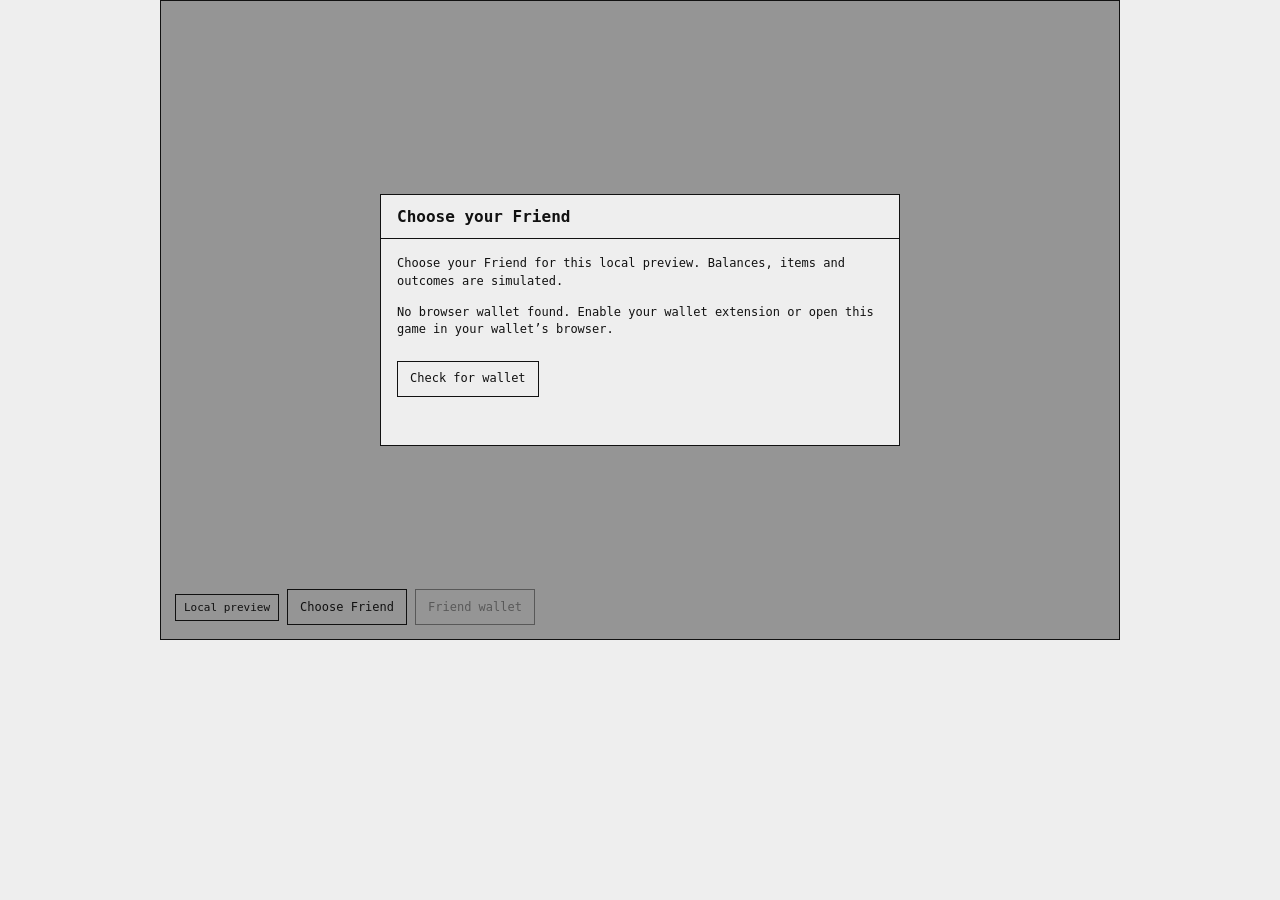
<file: index.html>
<!doctype html>
<html lang="en"><head><meta charset="utf-8"><meta name="viewport" content="width=device-width,initial-scale=1"><title>Friend Spotlight: Trials &amp; Forge</title><link rel="stylesheet" href="./runtime.css"><link rel="stylesheet" href="./layout.css"></head><body><main id="root"></main><script src="./runtime.js"></script></body></html>
</file>
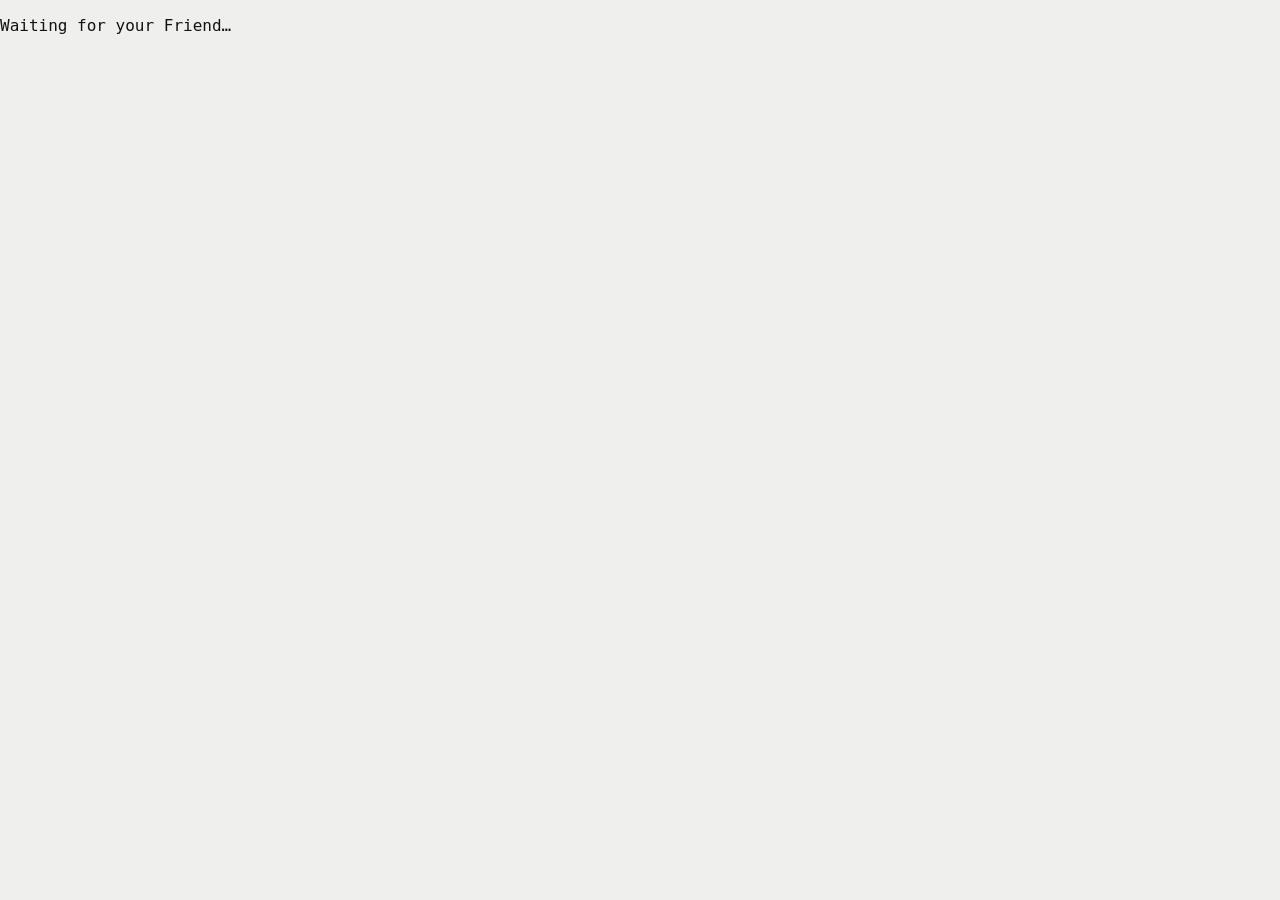
<file: game.html>
<!doctype html>
<html lang="en"><head><meta charset="utf-8"><meta name="viewport" content="width=device-width,initial-scale=1"><meta http-equiv="Content-Security-Policy" content="default-src 'none'; script-src 'self'; style-src 'self' 'unsafe-inline'; img-src 'self' blob: data:; font-src 'self'; media-src 'self' blob:; connect-src 'self' https://rpc.mainnet.chain.robinhood.com; base-uri 'none'; form-action 'none'; frame-src 'none'"><title>Friend Spotlight: Trials &amp; Forge</title><link rel="stylesheet" href="./game.css"><link rel="stylesheet" href="./game-layout.css"></head><body><main id="root"></main><script src="./game.js"></script></body></html>
</file>
<file: runtime.css>
.rf-game-frame{position:relative;isolation:isolate;contain:layout paint;box-sizing:border-box;container-type:inline-size;width:100%;max-width:var(--rf-game-max-width, 960px);aspect-ratio:var(--rf-game-aspect-ratio, 3 / 2);min-width:0;overflow:hidden;color:#111;background:#eee;border:1px solid #111;font:12px/1.4 ui-monospace,monospace}.rf-game-frame *,.rf-frame-scrim *{box-sizing:border-box}.rf-frame-chrome{position:absolute;inset:0;display:flex;flex-direction:column;min-height:0}.rf-frame-toolbar{position:absolute;z-index:2;left:14px;right:70px;bottom:14px;min-width:0;display:flex;align-items:center;gap:8px;pointer-events:none}.rf-frame-toolbar>*{pointer-events:auto;border:1px solid #111;background:#eee;padding:6px 8px}.rf-frame-mode{min-width:0;font:11px ui-monospace,monospace}.rf-frame-toolbar button,.rf-frame-selected-friend{max-width:38%;overflow:hidden;text-overflow:ellipsis;white-space:nowrap}.rf-frame-viewport{position:relative;flex:1;min-width:0;min-height:0;overflow:hidden}.rf-frame-viewport>iframe{width:100%;height:100%;display:block;border:0}.rf-game-frame button,.rf-frame-scrim button{padding:8px 12px;min-height:36px;border:1px solid #111;background:#eee;color:#111;font:inherit;cursor:pointer}.rf-game-frame button:disabled,.rf-frame-scrim button:disabled{opacity:.45;cursor:default}.rf-game-frame button:focus-visible,.rf-frame-scrim button:focus-visible{outline:3px solid #111;outline-offset:-3px}.rf-game-frame button:hover:not(:disabled),.rf-frame-scrim button:hover:not(:disabled){background:#ddd}.rf-frame-scrim{position:absolute;inset:0;z-index:30;padding:20px;display:grid;place-items:center;overflow:hidden;background:#1116;color:#111;font:12px/1.45 ui-monospace,monospace}.rf-frame-menu{display:flex;flex-direction:column;width:100%;max-width:520px;max-height:100%;min-height:0;overflow:hidden;border:1px solid #111;background:#eee;outline:none}.rf-frame-menu-heading{display:flex;flex-shrink:0;gap:12px;align-items:center;justify-content:space-between;padding:10px 16px;border-bottom:1px solid #111}.rf-frame-menu-heading h2{margin:0;font-size:16px}.rf-frame-menu-heading button{font-size:22px;line-height:1}.rf-frame-menu-body{padding:16px;overflow:auto;overscroll-behavior:contain;min-height:0}.rf-frame-menu-body p{margin:0 0 14px}.rf-frame-menu-body h3{margin:0 0 10px}.rf-frame-menu-footer{flex-shrink:0;display:flex;justify-content:flex-end;gap:8px;padding:12px 16px;border-top:1px solid #111}.rf-frame-friends{display:grid;grid-template-columns:repeat(2,minmax(0,1fr));gap:10px;margin-block:16px}.rf-frame-friends button{display:flex;flex-direction:column;align-items:flex-start;text-align:left;gap:6px;min-height:76px}.rf-frame-friends button[aria-pressed=true]{background:#ddd}.rf-frame-friends small,.rf-frame-note{font-size:12px}.rf-frame-address{overflow-wrap:anywhere;font:12px ui-monospace,monospace}.rf-frame-wallet-balance{font:700 28px ui-monospace,monospace}.rf-game-frame .rf-frame-primary,.rf-frame-scrim .rf-frame-primary{background:#111;color:#eee}@container (max-width: 520px){.rf-frame-scrim{padding:6px}.rf-frame-menu-heading{padding:6px 10px}.rf-frame-menu-body{padding:10px}}@media(max-width:520px){.rf-frame-scrim{padding:6px}.rf-frame-menu-heading{padding:6px 10px}.rf-frame-menu-body{padding:10px}.rf-frame-toolbar{left:6px;bottom:6px;right:42px;gap:4px;font-size:9px}.rf-frame-mode{font-size:9px}.rf-frame-toolbar button{padding-inline:7px}}.rf-runtime-status{position:absolute;inset:0;z-index:1;display:flex;flex-direction:column;align-items:center;justify-content:center;margin:0;padding:20px;text-align:center;background:#eee}.rf-runtime-status p{max-width:36em}.rf-runtime-connection{display:flex;flex-wrap:wrap;gap:8px;align-items:center}.rf-runtime-connection p{flex-basis:100%;overflow-wrap:anywhere}
</file>
<file: layout.css>
*{box-sizing:border-box}html,body{margin:0;font-family:ui-monospace,monospace;background:#eee}#root{max-width:var(--rf-game-max-width,960px);margin:auto}
</file>
<file: game.css>
.rf-game-frame{position:relative;isolation:isolate;contain:layout paint;box-sizing:border-box;container-type:inline-size;width:100%;max-width:var(--rf-game-max-width, 960px);aspect-ratio:var(--rf-game-aspect-ratio, 3 / 2);min-width:0;overflow:hidden;color:#111;background:#eee;border:1px solid #111;font:12px/1.4 ui-monospace,monospace}.rf-game-frame *,.rf-frame-scrim *{box-sizing:border-box}.rf-frame-chrome{position:absolute;inset:0;display:flex;flex-direction:column;min-height:0}.rf-frame-toolbar{position:absolute;z-index:2;left:14px;right:70px;bottom:14px;min-width:0;display:flex;align-items:center;gap:8px;pointer-events:none}.rf-frame-toolbar>*{pointer-events:auto;border:1px solid #111;background:#eee;padding:6px 8px}.rf-frame-mode{min-width:0;font:11px ui-monospace,monospace}.rf-frame-toolbar button,.rf-frame-selected-friend{max-width:38%;overflow:hidden;text-overflow:ellipsis;white-space:nowrap}.rf-frame-viewport{position:relative;flex:1;min-width:0;min-height:0;overflow:hidden}.rf-frame-viewport>iframe{width:100%;height:100%;display:block;border:0}.rf-game-frame button,.rf-frame-scrim button{padding:8px 12px;min-height:36px;border:1px solid #111;background:#eee;color:#111;font:inherit;cursor:pointer}.rf-game-frame button:disabled,.rf-frame-scrim button:disabled{opacity:.45;cursor:default}.rf-game-frame button:focus-visible,.rf-frame-scrim button:focus-visible{outline:3px solid #111;outline-offset:-3px}.rf-game-frame button:hover:not(:disabled),.rf-frame-scrim button:hover:not(:disabled){background:#ddd}.rf-frame-scrim{position:absolute;inset:0;z-index:30;padding:20px;display:grid;place-items:center;overflow:hidden;background:#1116;color:#111;font:12px/1.45 ui-monospace,monospace}.rf-frame-menu{display:flex;flex-direction:column;width:100%;max-width:520px;max-height:100%;min-height:0;overflow:hidden;border:1px solid #111;background:#eee;outline:none}.rf-frame-menu-heading{display:flex;flex-shrink:0;gap:12px;align-items:center;justify-content:space-between;padding:10px 16px;border-bottom:1px solid #111}.rf-frame-menu-heading h2{margin:0;font-size:16px}.rf-frame-menu-heading button{font-size:22px;line-height:1}.rf-frame-menu-body{padding:16px;overflow:auto;overscroll-behavior:contain;min-height:0}.rf-frame-menu-body p{margin:0 0 14px}.rf-frame-menu-body h3{margin:0 0 10px}.rf-frame-menu-footer{flex-shrink:0;display:flex;justify-content:flex-end;gap:8px;padding:12px 16px;border-top:1px solid #111}.rf-frame-friends{display:grid;grid-template-columns:repeat(2,minmax(0,1fr));gap:10px;margin-block:16px}.rf-frame-friends button{display:flex;flex-direction:column;align-items:flex-start;text-align:left;gap:6px;min-height:76px}.rf-frame-friends button[aria-pressed=true]{background:#ddd}.rf-frame-friends small,.rf-frame-note{font-size:12px}.rf-frame-address{overflow-wrap:anywhere;font:12px ui-monospace,monospace}.rf-frame-wallet-balance{font:700 28px ui-monospace,monospace}.rf-game-frame .rf-frame-primary,.rf-frame-scrim .rf-frame-primary{background:#111;color:#eee}@container (max-width: 520px){.rf-frame-scrim{padding:6px}.rf-frame-menu-heading{padding:6px 10px}.rf-frame-menu-body{padding:10px}}@media(max-width:520px){.rf-frame-scrim{padding:6px}.rf-frame-menu-heading{padding:6px 10px}.rf-frame-menu-body{padding:10px}.rf-frame-toolbar{left:6px;bottom:6px;right:42px;gap:4px;font-size:9px}.rf-frame-mode{font-size:9px}.rf-frame-toolbar button{padding-inline:7px}}.rf-runtime-status{position:absolute;inset:0;z-index:1;display:flex;flex-direction:column;align-items:center;justify-content:center;margin:0;padding:20px;text-align:center;background:#eee}.rf-runtime-status p{max-width:36em}.rf-runtime-connection{display:flex;flex-wrap:wrap;gap:8px;align-items:center}.rf-runtime-connection p{flex-basis:100%;overflow-wrap:anywhere}:root{--bg: #efefed;--ink: #131313;--ink-muted: #555555;--grass: #b9dc7d;--grass-dark: #8fb45b;--edge: #ef917d;--edge-dark: #d87968;--bridge: #efd28a;--bridge-light: #f8e6ae;--white: #ffffff;--shadow-color: #c5c2bb;--border: 2px solid var(--ink);--shadow: 4px 4px 0 var(--shadow-color);--shadow-small: 2px 2px 0 var(--shadow-color);--shadow-large: 5px 5px 0 var(--shadow-color)}*{box-sizing:border-box;user-select:none}html,body,#root{margin:0;padding:0;width:100%;height:100%;max-width:100vw;max-height:100vh;background:var(--bg);color:var(--ink);font-family:Courier New,monospace;overflow:hidden}.arcade-studio{display:flex;flex-direction:column;width:100%;height:100%;max-height:100%;background:var(--bg);position:relative;font-family:Courier New,monospace;overflow:hidden}.studio-header{height:42px;display:flex;justify-content:space-between;align-items:center;padding:0 12px;background:var(--white);border-bottom:var(--border);box-shadow:0 2px #1313130d;z-index:20;flex-shrink:0}.studio-title-block{display:flex;align-items:center;gap:8px}.studio-tag{background:var(--bridge);border:1.5px solid var(--ink);padding:1px 5px;font-size:10px;font-weight:700;letter-spacing:.08em;text-transform:uppercase;box-shadow:var(--shadow-small)}.studio-title{margin:0;font-size:13px;font-weight:700;letter-spacing:.06em;text-transform:uppercase;white-space:nowrap}.studio-metrics{display:flex;align-items:center;gap:6px}.metric-badge{background:#f6f5f1;border:1.5px solid var(--ink);box-shadow:var(--shadow-small);padding:2px 6px;font-size:10px;font-weight:700;letter-spacing:.04em;display:inline-flex;align-items:center;gap:4px;white-space:nowrap}.metric-badge.highlight{background:var(--grass)}.metric-badge.gold{background:var(--bridge-light)}.studio-body{display:grid;grid-template-columns:290px 1fr;flex:1;min-height:0;gap:10px;padding:8px 10px;overflow:hidden}.studio-body.in-game{grid-template-columns:1fr;padding:4px;gap:0}.showcase-column{display:flex;flex-direction:column;gap:6px;overflow-y:auto;padding-right:2px;min-height:0}.character-card{background:var(--white);border:var(--border);box-shadow:var(--shadow);padding:8px;display:flex;flex-direction:column;align-items:center;gap:6px;position:relative;flex-shrink:0}.character-level-badge{position:absolute;top:6px;left:6px;background:var(--grass);border:1.5px solid var(--ink);box-shadow:var(--shadow-small);font-size:9px;font-weight:700;padding:1px 5px;text-transform:uppercase;letter-spacing:.06em}.character-avatar-stage{width:84px;height:84px;border:var(--border);background:#f6f5f1;box-shadow:var(--shadow-small);display:flex;align-items:center;justify-content:center;image-rendering:pixelated;image-rendering:crisp-edges;position:relative;overflow:hidden}.character-avatar-stage canvas{image-rendering:pixelated;image-rendering:crisp-edges}.character-title{margin:0;font-size:12px;font-weight:700;letter-spacing:.05em;text-transform:uppercase;text-align:center}.character-meta{font-size:8px;color:#777;text-transform:uppercase;letter-spacing:.04em;text-align:center}.ascend-box{width:100%;background:#fbfaf6;border:var(--border);box-shadow:var(--shadow-small);padding:6px 8px;display:flex;flex-direction:column;gap:3px;flex-shrink:0}.ascend-box b{font-size:10px;letter-spacing:.04em;text-transform:uppercase}.ascend-box small{font-size:8.5px;color:#666;line-height:1.2}.parts-cache-box{background:var(--white);border:var(--border);box-shadow:var(--shadow-small);padding:6px 8px;display:flex;flex-direction:column;gap:3px;flex-shrink:0}.parts-cache-title{font-size:9px;font-weight:700;letter-spacing:.06em;text-transform:uppercase;color:#555}.parts-tags-row{display:flex;flex-wrap:wrap;gap:3px}.part-tag{background:#f6f5f1;border:1px solid var(--ink);font-size:8.5px;padding:1px 4px}.modules-list{display:flex;flex-direction:column;gap:4px}.module-card{background:var(--white);border:var(--border);box-shadow:var(--shadow-small);padding:5px 7px;display:flex;flex-direction:column;gap:3px}.module-card.ready{background:#f7faf2;border-color:#4a752c}.module-header{display:flex;justify-content:space-between;align-items:center;font-size:10px;font-weight:700;letter-spacing:.04em;text-transform:uppercase}.module-tier-tag{background:var(--grass);border:1px solid var(--ink);font-size:8.5px;padding:0 4px}.module-bar-wrap{width:100%;height:5px;background:#e6e5df;border:1px solid var(--ink);position:relative;overflow:hidden}.module-bar-fill{height:100%;background:var(--grass-dark);transition:width .15s ease}.module-footer{display:flex;justify-content:space-between;align-items:center;font-size:8.5px;color:#666}.stage-column{display:flex;flex-direction:column;overflow:hidden;position:relative;min-height:0;height:100%}.cabinets-grid{display:grid;grid-template-columns:repeat(2,1fr);grid-template-rows:repeat(2,1fr);gap:8px;height:100%;min-height:0}.cabinet-card{background:var(--white);border:var(--border);box-shadow:var(--shadow);padding:10px 12px;display:flex;flex-direction:column;justify-content:space-between;cursor:pointer;overflow:hidden;transition:transform .08s,box-shadow .08s}.cabinet-card:hover{transform:translate(-1px,-1px);box-shadow:var(--shadow-large)}.cabinet-card:active{transform:translate(2px,2px);box-shadow:var(--shadow-small)}.cabinet-header{display:flex;justify-content:space-between;align-items:center;margin-bottom:3px}.cabinet-badge{font-size:8.5px;font-weight:700;background:#f6f5f1;border:1px solid var(--ink);padding:1px 5px;letter-spacing:.06em;text-transform:uppercase}.cabinet-title{margin:0 0 3px;font-size:13px;font-weight:700;letter-spacing:.05em;text-transform:uppercase}.cabinet-desc{margin:0;font-size:9.5px;color:#555;line-height:1.35}.cabinet-loot-tag{font-size:8.5px;font-weight:700;color:#2e7d32;background:#f1f8ed;border:1px solid #c8e6c9;padding:2px 5px;display:inline-block;margin-bottom:5px}.active-game-container{width:100%;height:100%;max-height:100%;background:var(--white);border:var(--border);box-shadow:var(--shadow);display:flex;flex-direction:column;align-items:center;justify-content:center;padding:8px;position:relative;overflow:hidden}.game-canvas-fit{max-width:100%;max-height:calc(100vh - 120px);object-fit:contain;border:var(--border);box-shadow:var(--shadow-small);display:block}.btn-tactile{background:var(--white);border:var(--border);box-shadow:var(--shadow-small);padding:4px 10px;font-family:Courier New,monospace;font-size:10px;font-weight:700;text-transform:uppercase;letter-spacing:.05em;cursor:pointer;display:inline-flex;align-items:center;justify-content:center;gap:4px;transition:transform .05s,box-shadow .05s;white-space:nowrap}.btn-tactile:hover{background:#fcfbf8;transform:translate(-1px,-1px);box-shadow:var(--shadow)}.btn-tactile:active{transform:translate(2px,2px);box-shadow:1px 1px 0 var(--shadow-color)}.btn-tactile.primary{background:var(--grass)}.btn-tactile.gold{background:var(--bridge)}.btn-tactile:disabled{opacity:.45;cursor:not-allowed;transform:none;box-shadow:var(--shadow-small)}.tactile-modal-overlay{position:absolute;inset:0;background:#13131373;backdrop-filter:blur(1px);z-index:50;display:grid;place-items:center;padding:12px}.tactile-modal-window{width:min(520px,96%);max-height:90vh;background:var(--white);border:var(--border);box-shadow:var(--shadow-large);display:flex;flex-direction:column;overflow:hidden}.tactile-modal-header{padding:6px 10px;background:#f6f5f1;border-bottom:var(--border);display:flex;justify-content:space-between;align-items:center;font-size:12px;font-weight:700;letter-spacing:.06em;text-transform:uppercase}.tactile-modal-body{padding:10px 12px;display:flex;flex-direction:column;gap:8px;font-size:10.5px;line-height:1.35;overflow-y:auto}.touch-btn{background:#fffffff2;border:var(--border);box-shadow:2px 2px 0 var(--ink);font-family:Courier New,monospace;font-size:11px;font-weight:700;cursor:pointer}
</file>
<file: game-layout.css>
*{box-sizing:border-box}html,body,#root{width:100%;height:100%;margin:0;overflow:hidden;font-family:ui-monospace,monospace}
</file>
